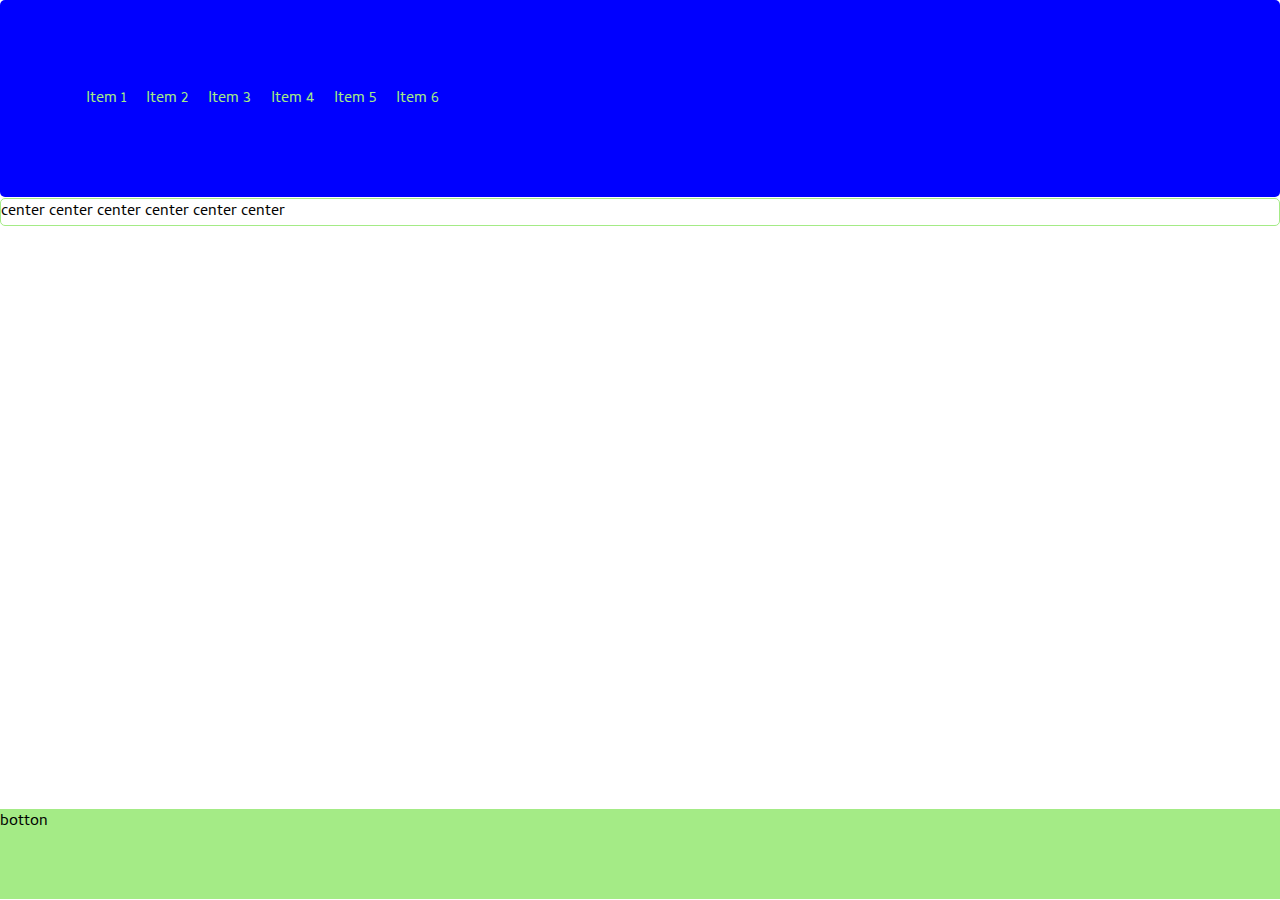
<file: WebContent/index.html>
<!DOCTYPE html>
<html>
<head>
<meta charset="ISO-8859-1">
<title>Insert title here</title>
<link href='https://fonts.googleapis.com/css?family=Cambay' rel='stylesheet'>
<style type="text/css">
	body {
		padding: 0px;
		margin: 0px;
		font-family: 'Cambay';
	}
	.divMaster {
		color: rgb(164, 235, 134);
		background-color: blue;
		border-radius: 5px;
		padding: 1%;
	}
	.divChildren {
		height: 80%;
		width: 90%;
		border-radius: 20px;
		color: rgb(164, 235, 134);
		padding: 5%;
		display: flex;
		text-align: center;
	}
	.divItem {
		padding: 10px;
	}	
	.divItem:hover {
		opacity: 0.9;
	}	
	.divCenter {
		border-radius: 5px;
		border-style:solid;
		margin-top: 1px;
		border-width: 1px;
		border-color: rgb(164, 235, 134);
		position: relative;
		height: 40%;
	}
	.divBotton {
		background-color: rgb(164, 235, 134);
		position: absolute;
		bottom: 1px;
		width: 100%;
		height: 10%;
	}
	
		
	@media only screen and (max-width: 450px) {
	    body {
	        background-color: white;
	    }
		.divChildren {
			display: table;
		}
		
	}	
	
</style>

</head>
<body>

	<div class="divAll">
		<div class="divTop">
			<div class="divMaster">
				<div class="divChildren">
					<div class="divItem">Item 1</div>
					<div class="divItem">Item 2</div>
					<div class="divItem">Item 3</div>
					<div class="divItem">Item 4</div>
					<div class="divItem">Item 5</div>
					<div class="divItem">Item 6</div>
				</div>
			</div>
		</div>
		<div class="divCenter">
		center		
		center
		center
		center		
		center
		center				
		</div>
		<div class="divBotton">botton</div>	
	</div>
</body>
</html>
</file>
